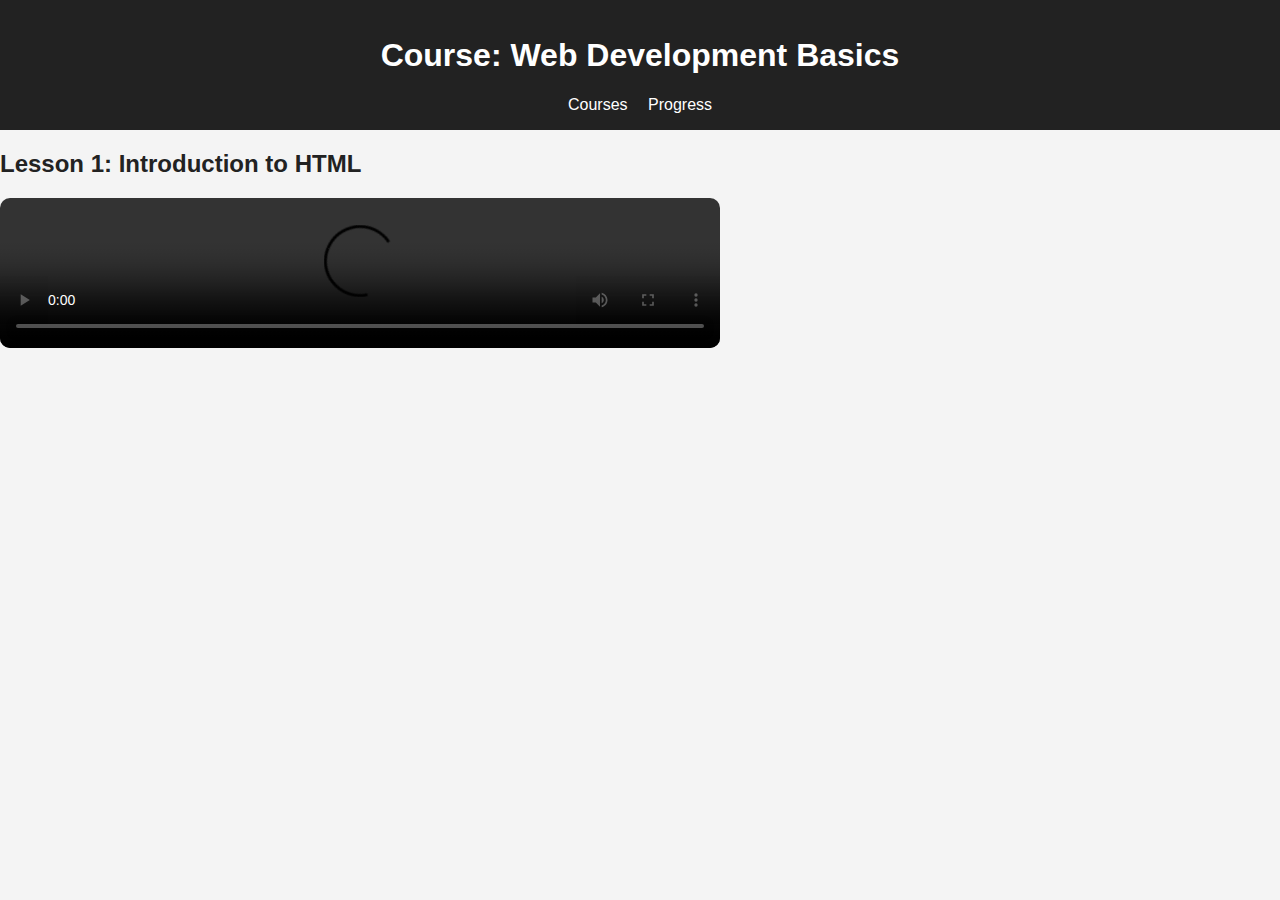
<file: course.html>
<!DOCTYPE html>
<html lang="en">
<head>
  <meta charset="UTF-8" />
  <title>Course Page</title>
  <link rel="stylesheet" href="style.css" />
</head>
<body>
  <header>
    <h1>Course: Web Development Basics</h1>
    <nav>
      <a href="index.html">Courses</a>
      <a href="progress.html">Progress</a>
    </nav>
  </header>

  <main>
    <section class="video-section">
      <h2>Lesson 1: Introduction to HTML</h2>
      <video controls width="600">
        <source src="https://video.search.yahoo.com/search/video;_ylt=Awr.xw3oKCBo2fkJScdXNyoA;_ylu=Y29sbwNncTEEcG9zAzEEdnRpZAMEc2VjA3BpdnM-?p=W3Schools&fr2=piv-web&type=E210US885G0&fr=mcafee#id=1&vid=a07360edf9fce3c2eef56d99ffae71a3&action=view" type="video/mp4">
        Your browser does not support the video tag.
      </video>
    </section>
  </main>
</body>
</html>
</file>
<file: style.css>
/* General layout */
body {
  font-family: Arial, sans-serif;
  background: #f4f4f4;
  color: #222;
  margin: 0;
  padding: 0;
}

header {
  background: #222;
  color: #fff;
  padding: 1rem;
  text-align: center;
}

nav a {
  margin: 0 0.5rem;
  color: white;
  text-decoration: none;
}

nav button {
  background: #555;
  color: white;
  border: none;
  padding: 0.4rem 0.8rem;
  margin-left: 1rem;
  cursor: pointer;
}

button {
  background-color: #007BFF;
  color: white;
  border: none;
  padding: 0.5rem 1rem;
  margin-top: 1rem;
  border-radius: 5px;
  cursor: pointer;
}

input[type="text"], input[type="password"] {
  padding: 0.5rem;
  margin: 0.5rem 0;
  width: 100%;
  max-width: 300px;
}

/* Centered form layout */
.login-container {
  display: flex;
  flex-direction: column;
  width: 300px;
  margin: 5rem auto;
  align-items: center;
  background: #fff;
  padding: 2rem;
  border-radius: 8px;
  box-shadow: 0 0 10px #ccc;
}

/* Course layout */
.course-container {
  display: flex;
  flex-wrap: wrap;
  gap: 1rem;
  padding: 2rem;
  justify-content: center;
}

.course-card {
  background: #fff;
  padding: 1rem;
  width: 220px;
  border-radius: 5px;
  box-shadow: 0 0 5px #ccc;
  text-align: center;
}

.course-card h3 {
  margin-bottom: 0.5rem;
}

/* Video page */
.video-container {
  padding: 2rem;
  text-align: center;
}

video {
  width: 90%;
  max-width: 720px;
  border-radius: 10px;
}

/* Progress chart */
canvas {
  display: block;
  margin: 3rem auto;
}

/* Dark theme */
body.dark {
  background: #121212;
  color: #eee;
}

body.dark header {
  background: #1f1f1f;
}

body.dark .course-card {
  background: #1f1f1f;
  box-shadow: 0 0 10px #333;
}

body.dark .login-container {
  background: #1f1f1f;
  color: #eee;
}
</file>
